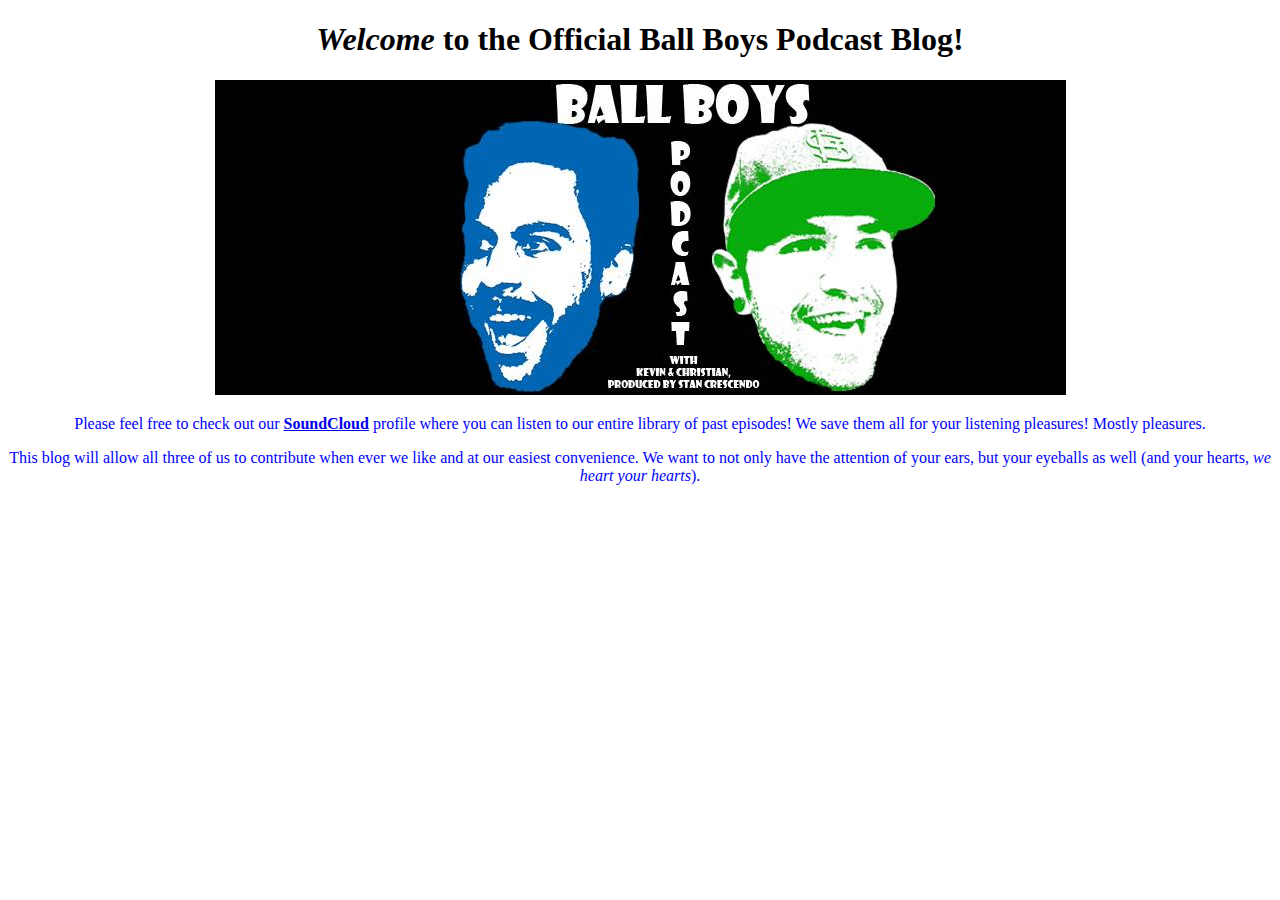
<file: index.html>
<!doctype html>
<html>
<head>
  <title>Ball Boys Podcast Blog</title>
  <meta charset="utf-8">
  <meta name="description" content="Ball Boys Kevin and Christian">
  <link rel="stylesheet" type="text/css"
		href="main.css"/>
  </head>
<body>

  <h1>
  <i>Welcome</i> to the Official Ball Boys Podcast Blog!
  </h1>

<style>
p {
  text-align: center;
}
</style>
  <p>
    <img src="BallBoysHeaderImage.jpg" alt="Ball Boys Main Image">
  </p>

  <p>
    Please feel free to check out our <a href="https://soundcloud.com/ballboyspodcast"><b>SoundCloud</b></a>
    profile where you can listen to our entire library of past episodes!
    We save them all for your listening pleasures! Mostly pleasures.
  </p>

  <p>
    This blog will allow all three of us to contribute when ever we like and at
    our easiest convenience. We want to not only have the attention of your
    ears, but your eyeballs as well (and your hearts, <i>we heart your hearts</i>).
  </p>

  </body>
</html>
</file>
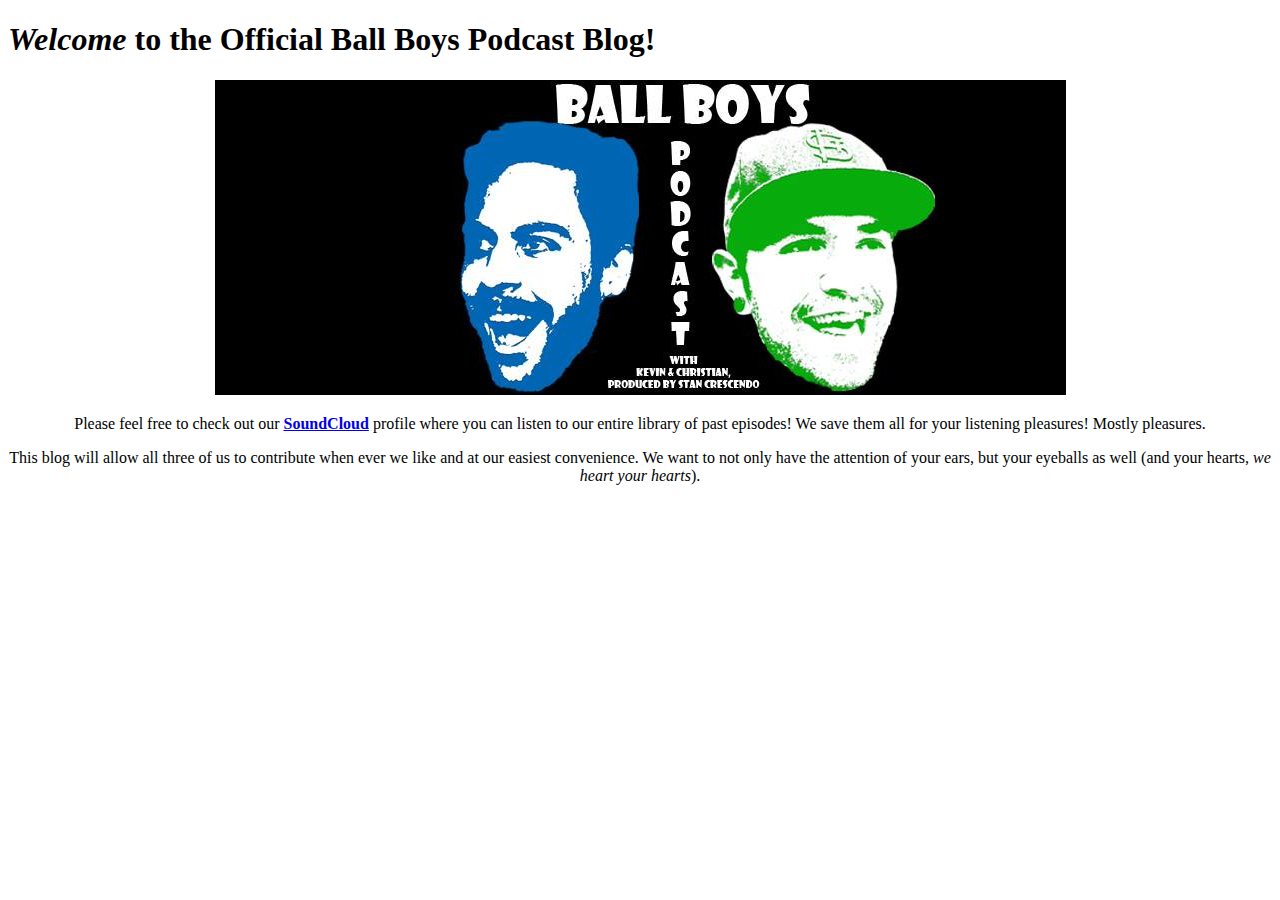
<file: Ball-Boys-Blog.html>
<!doctype html>
<html>
<head>
  <title>Ball Boys Podcast Blog</title>
  <meta charset="utf-8">
  <meta name="description" content="Ball Boys Kevin and Christian">
  </head>
<body>

  <h1>
  <i>Welcome</i> to the Official Ball Boys Podcast Blog!
  </h1>

<style>
p {
  text-align: center;
}
</style>
  <p>
    <img src="BallBoysHeaderImage.jpg" alt="Ball Boys Main Image">
  </p>

  <p>
    Please feel free to check out our <a href="https://soundcloud.com/ballboyspodcast"><b>SoundCloud</b></a>
    profile where you can listen to our entire library of past episodes!
    We save them all for your listening pleasures! Mostly pleasures.
  </p>

  <p>
    This blog will allow all three of us to contribute when ever we like and at
    our easiest convenience. We want to not only have the attention of your
    ears, but your eyeballs as well (and your hearts, <i>we heart your hearts</i>).
  </p>

  </body>
</html>
</file>
<file: main.css>
p {
	color: blue; 
}

h1 {
	text-align: center; 
}
</file>
